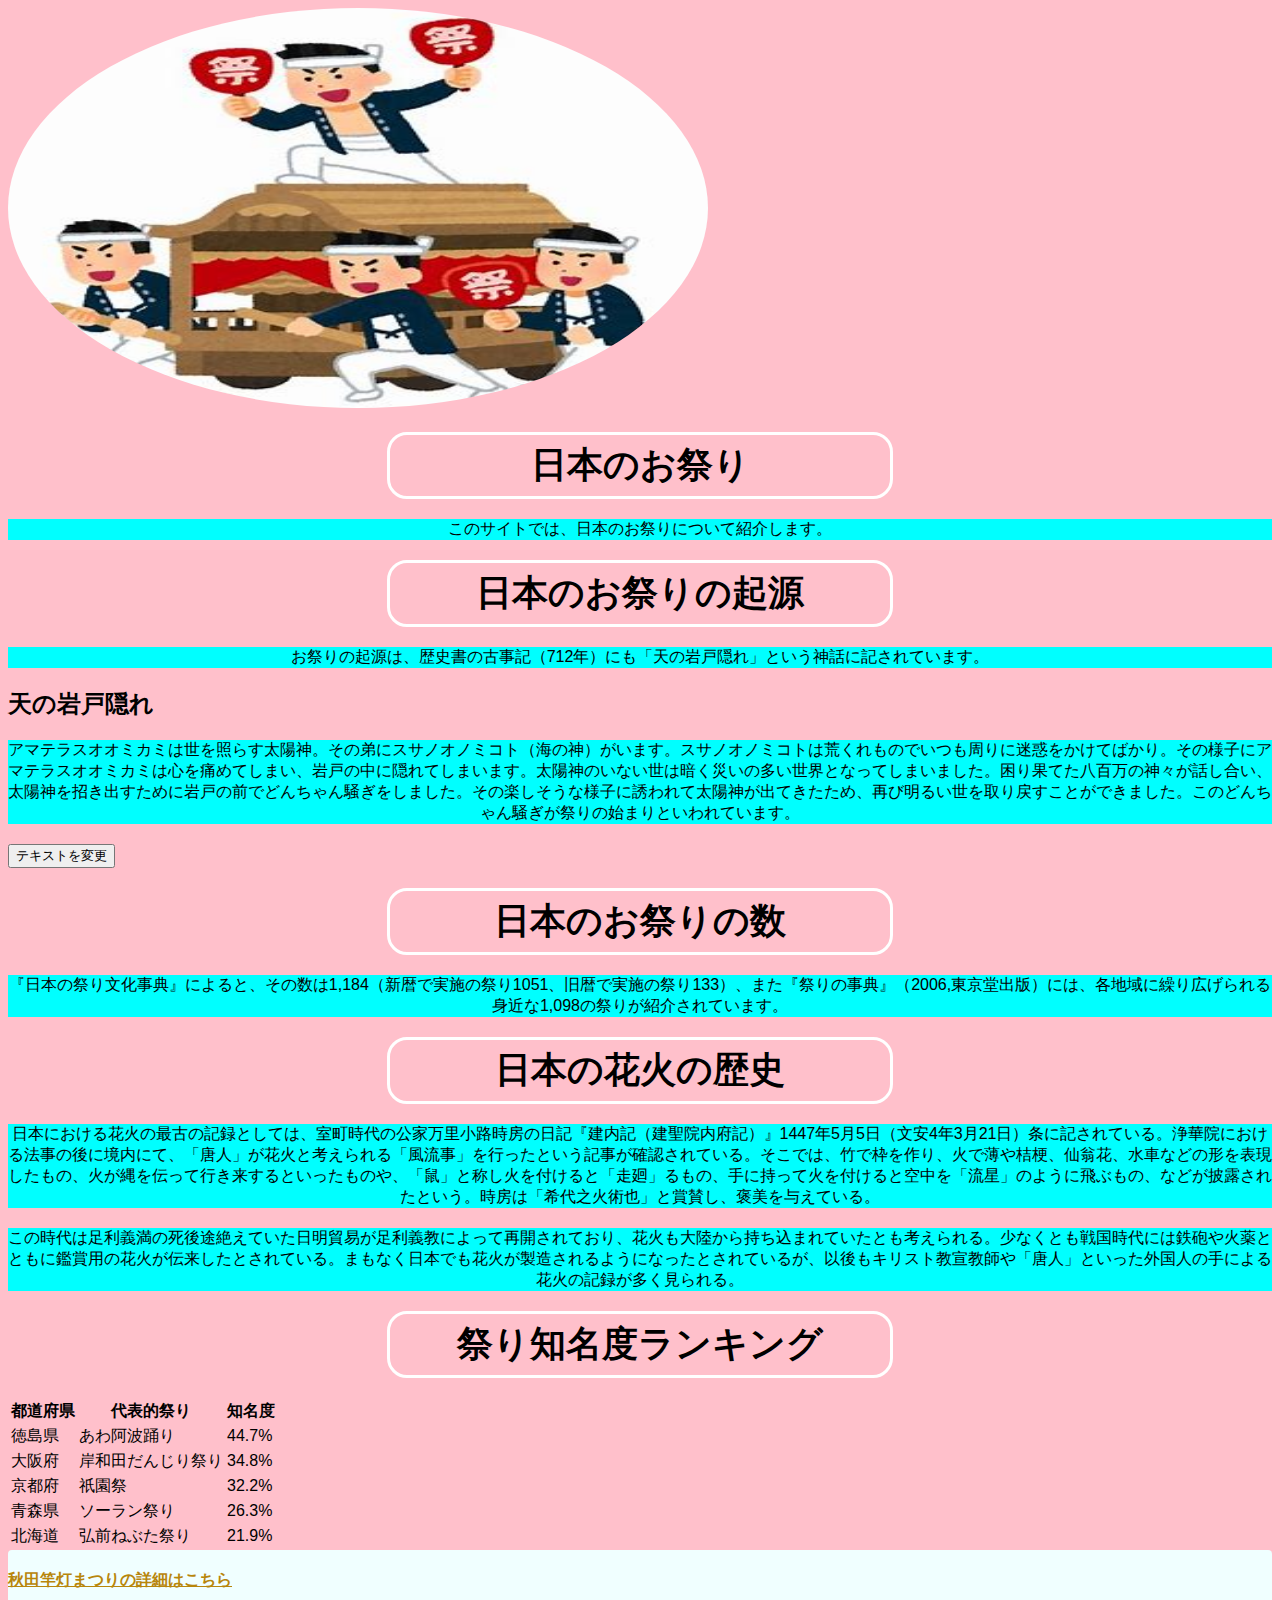
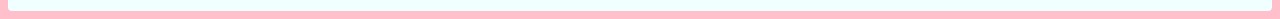
<file: index.html>
<!DOCTYPE html>
<html lang="ja">
<head>
    <meta charset="UTF-8">
    <meta name="viewport" content="width=device-width, initial-scale=1.0">
    <meta name="author" content="Yuto Mizoguti">
    <meta name="keywords" content="html, css, javascript">
    <title>コンピューターリテラシーⅡ・課題</title>
    <link rel="stylesheet" href="styles.css"> 
</head>
<body>
    <header>
        <img src="maturi.jpg" alt="akita" width="700" height="400">
        
        <h1>日本のお祭り</h1>
        <p>このサイトでは、日本のお祭りについて紹介します。</p>
    </header>
    
    <h1>日本のお祭りの起源</h1> 
    <p>お祭りの起源は、歴史書の古事記（712年）にも「天の岩戸隠れ」という神話に記されています。</p>

    <h2>天の岩戸隠れ</h2>
    <p id="my-paragraph">アマテラスオオミカミは世を照らす太陽神。その弟にスサノオノミコト（海の神）がいます。スサノオノミコトは荒くれものでいつも周りに迷惑をかけてばかり。その様子にアマテラスオオミカミは心を痛めてしまい、岩戸の中に隠れてしまいます。太陽神のいない世は暗く災いの多い世界となってしまいました。困り果てた八百万の神々が話し合い、太陽神を招き出すために岩戸の前でどんちゃん騒ぎをしました。その楽しそうな様子に誘われて太陽神が出てきたため、再び明るい世を取り戻すことができました。このどんちゃん騒ぎが祭りの始まりといわれています。</p>
    <button onclick="changeText()">テキストを変更</button>

    <h1>日本のお祭りの数</h1>
    <p>『日本の祭り文化事典』によると、その数は1,184（新暦で実施の祭り1051、旧暦で実施の祭り133）、また『祭りの事典』（2006,東京堂出版）には、各地域に繰り広げられる身近な1,098の祭りが紹介されています。</p>    

    <h1>日本の花火の歴史</h1>
    <p>日本における花火の最古の記録としては、室町時代の公家万里小路時房の日記『建内記（建聖院内府記）』1447年5月5日（文安4年3月21日）条に記されている。浄華院における法事の後に境内にて、「唐人」が花火と考えられる「風流事」を行ったという記事が確認されている。そこでは、竹で枠を作り、火で薄や桔梗、仙翁花、水車などの形を表現したもの、火が縄を伝って行き来するといったものや、「鼠」と称し火を付けると「走廻」るもの、手に持って火を付けると空中を「流星」のように飛ぶもの、などが披露されたという。時房は「希代之火術也」と賞賛し、褒美を与えている。</p>
    <p>この時代は足利義満の死後途絶えていた日明貿易が足利義教によって再開されており、花火も大陸から持ち込まれていたとも考えられる。少なくとも戦国時代には鉄砲や火薬とともに鑑賞用の花火が伝来したとされている。まもなく日本でも花火が製造されるようになったとされているが、以後もキリスト教宣教師や「唐人」といった外国人の手による花火の記録が多く見られる。</p>

    <h1>祭り知名度ランキング</h1>
    <table>
        <thead>
            <tr>
                <th>都道府県</th>
                <th>代表的祭り</th>
                <th>知名度</th>
            </tr>
        </thead>
        <tbody>
            <tr><td>徳島県</td><td>あわ阿波踊り</td><td>44.7%</td></tr>
            <tr><td>大阪府</td><td>岸和田だんじり祭り</td><td>34.8%</td></tr>
            <tr><td>京都府</td><td>祇園祭</td><td>32.2%</td></tr>
            <tr><td>青森県</td><td>ソーラン祭り</td><td>26.3%</td></tr>
            <tr><td>北海道</td><td>弘前ねぶた祭り</td><td>21.9%</td></tr>
        </tbody>
    </table>

    <a href="akita.html">秋田竿灯まつりの詳細はこちら</a>

    <script src="script.js"></script>
</body>
</html>
</file>
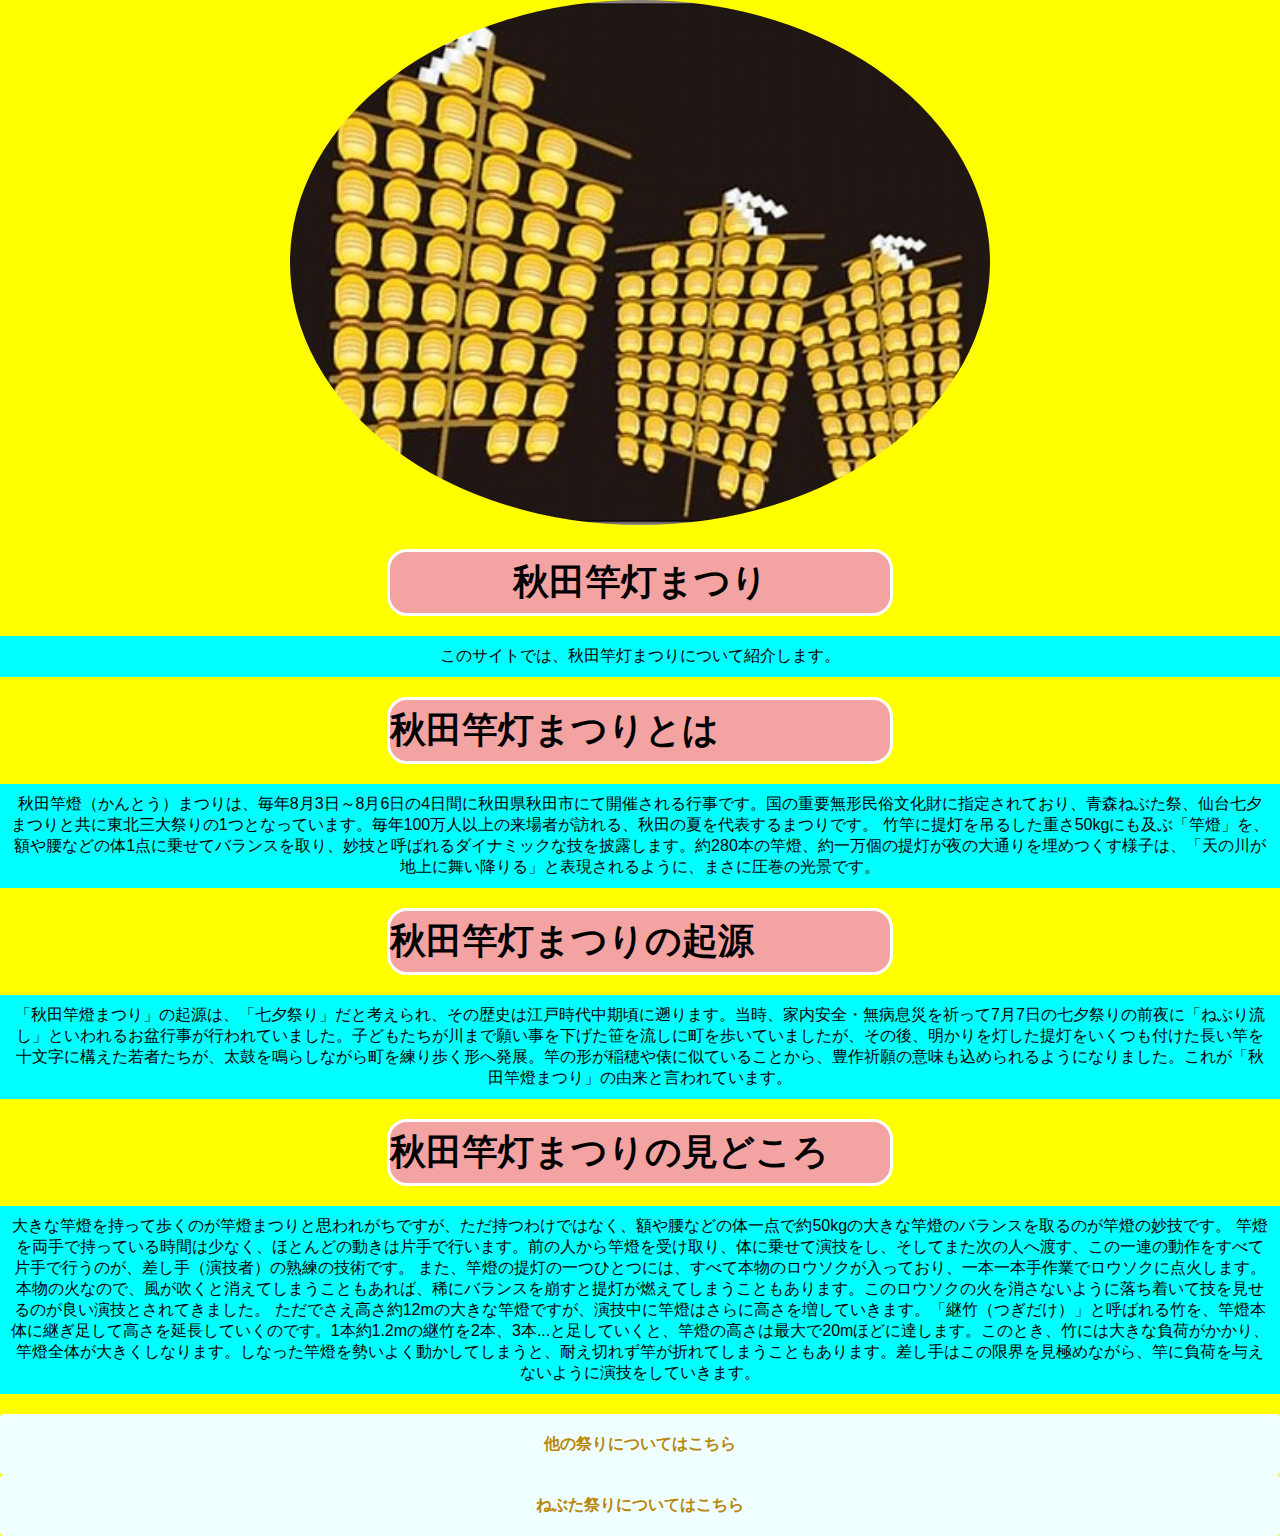
<file: akita.html>
<!DOCTYPE html>
<html lang="ja">

<head>
    <meta charset="UTF-8">
    <meta name="viewport" content="width=device-width, initial-scale=1.0">
    <meta name="author" content="Yuto Mizoguchi">
    <meta name="keywords" content="html, css, javascript">
    <link rel="stylesheet" href="styles2.css">
    <title>コンピューターリテラシーⅡ・課題</title>
</head>

<body>
    <header>
        <img src="kanto.jpg" alt="akita" width="700" height="400">
        <h1>秋田竿灯まつり</h1>
        <p>このサイトでは、秋田竿灯まつりについて紹介します。</p>
    </header>
    
    <h1>秋田竿灯まつりとは</h1>
    <p>
        秋田竿燈（かんとう）まつりは、毎年8月3日～8月6日の4日間に秋田県秋田市にて開催される行事です。国の重要無形民俗文化財に指定されており、青森ねぶた祭、仙台七夕まつりと共に東北三大祭りの1つとなっています。毎年100万人以上の来場者が訪れる、秋田の夏を代表するまつりです。
        竹竿に提灯を吊るした重さ50kgにも及ぶ「竿燈」を、額や腰などの体1点に乗せてバランスを取り、妙技と呼ばれるダイナミックな技を披露します。約280本の竿燈、約一万個の提灯が夜の大通りを埋めつくす様子は、「天の川が地上に舞い降りる」と表現されるように、まさに圧巻の光景です。
    </p>
    
    <h1>秋田竿灯まつりの起源</h1>
    <p>
        「秋田竿燈まつり」の起源は、「七夕祭り」だと考えられ、その歴史は江戸時代中期頃に遡ります。当時、家内安全・無病息災を祈って7月7日の七夕祭りの前夜に「ねぶり流し」といわれるお盆行事が行われていました。子どもたちが川まで願い事を下げた笹を流しに町を歩いていましたが、その後、明かりを灯した提灯をいくつも付けた長い竿を十文字に構えた若者たちが、太鼓を鳴らしながら町を練り歩く形へ発展。竿の形が稲穂や俵に似ていることから、豊作祈願の意味も込められるようになりました。これが「秋田竿燈まつり」の由来と言われています。
    </p>
    
    <h1>秋田竿灯まつりの見どころ</h1>
    <p>
        大きな竿燈を持って歩くのが竿燈まつりと思われがちですが、ただ持つわけではなく、額や腰などの体一点で約50kgの大きな竿燈のバランスを取るのが竿燈の妙技です。
        竿燈を両手で持っている時間は少なく、ほとんどの動きは片手で行います。前の人から竿燈を受け取り、体に乗せて演技をし、そしてまた次の人へ渡す、この一連の動作をすべて片手で行うのが、差し手（演技者）の熟練の技術です。
        また、竿燈の提灯の一つひとつには、すべて本物のロウソクが入っており、一本一本手作業でロウソクに点火します。本物の火なので、風が吹くと消えてしまうこともあれば、稀にバランスを崩すと提灯が燃えてしまうこともあります。このロウソクの火を消さないように落ち着いて技を見せるのが良い演技とされてきました。
        ただでさえ高さ約12mの大きな竿燈ですが、演技中に竿燈はさらに高さを増していきます。「継竹（つぎだけ）」と呼ばれる竹を、竿燈本体に継ぎ足して高さを延長していくのです。1本約1.2mの継竹を2本、3本...と足していくと、竿燈の高さは最大で20mほどに達します。このとき、竹には大きな負荷がかかり、竿燈全体が大きくしなります。しなった竿燈を勢いよく動かしてしまうと、耐え切れず竿が折れてしまうこともあります。差し手はこの限界を見極めながら、竿に負荷を与えないように演技をしていきます。
    </p>
    
   
    <a href="maturi.html">他の祭りについてはこちら</a>
    <a href="nebuta.html">ねぶた祭りについてはこちら</a>

    <script src="script2.js"></script>
</body>

</html>
</file>
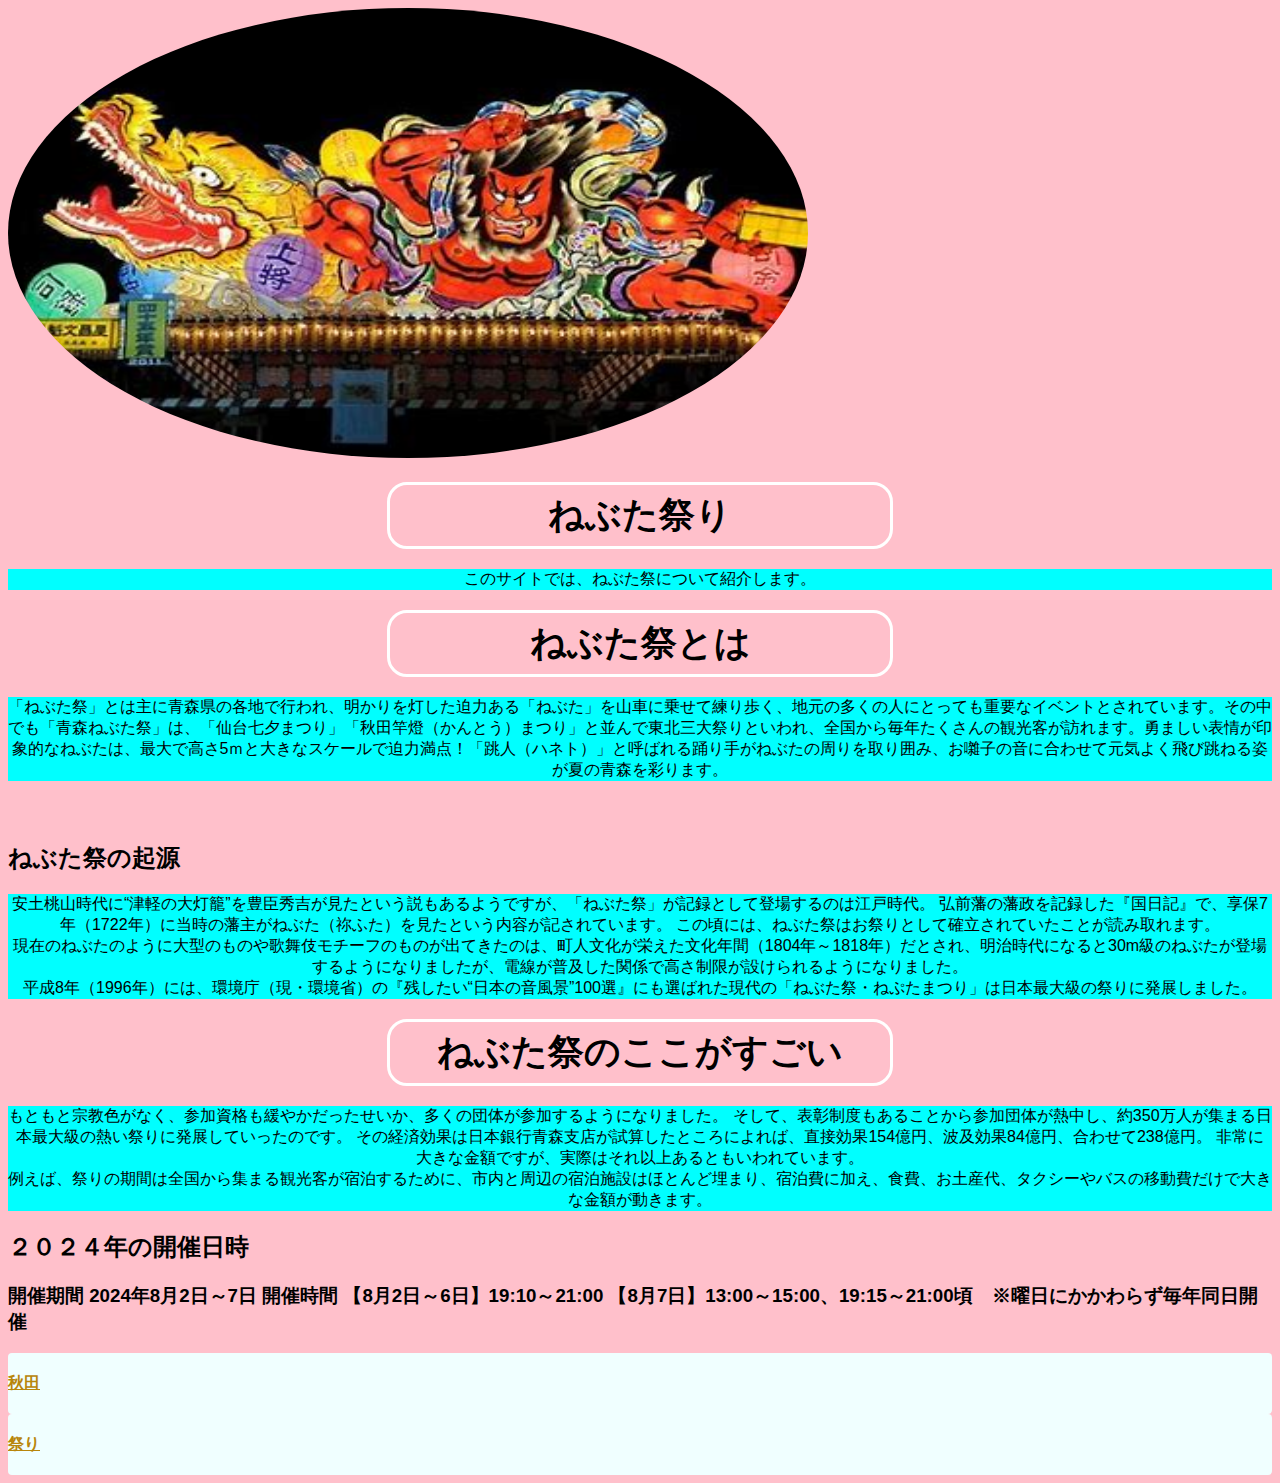
<file: nebuta.html>
<!DOCTYPE html>

<html lang="ja">

 <head>
    <meta charset="UTF-8">
    <meta name="vieewport" content="width=device-width, initial-scale=1.0">
    <meta name="author" content="Yuto Mizoguti">
    <meta name="keywords" content="html, css,javascript">
    <link rel="stylesheet" href="styles3.css">

        <title>コンピューターリテラシーⅡ・課題</title>

    
        <style>
            table,
            tr,
            th,
            td {
                border: solid;
            }
        </style>

 </head>
       
  <body>
        <header>
            <img src="nebuta.jpg" alt="nebuta" width="800" height="450">
            
        <h1>ねぶた祭り</h1>
        <p>このサイトでは、ねぶた祭について紹介します。</p>
        </header>
         <h1>ねぶた祭とは</h1> 
        <p>「ねぶた祭」とは主に青森県の各地で行われ、明かりを灯した迫力ある「ねぶた」を山車に乗せて練り歩く、地元の多くの人にとっても重要なイベントとされています。その中でも「青森ねぶた祭」は、「仙台七夕まつり」「秋田竿燈（かんとう）まつり」と並んで東北三大祭りといわれ、全国から毎年たくさんの観光客が訪れます。勇ましい表情が印象的なねぶたは、最大で高さ5ｍと大きなスケールで迫力満点！「跳人（ハネト）」と呼ばれる踊り手がねぶたの周りを取り囲み、お囃子の音に合わせて元気よく飛び跳ねる姿が夏の青森を彩ります。</p>
　　　　　　 <h2>ねぶた祭の起源</h2>
     <p>    安土桃山時代に“津軽の大灯籠”を豊臣秀吉が見たという説もあるようですが、「ねぶた祭」が記録として登場するのは江戸時代。

        弘前藩の藩政を記録した『国日記』で、享保7年（1722年）に当時の藩主がねぶた（祢ふた）を見たという内容が記されています。
        
        この頃には、ねぶた祭はお祭りとして確立されていたことが読み取れます。<br>
    
        
        現在のねぶたのように大型のものや歌舞伎モチーフのものが出てきたのは、町人文化が栄えた文化年間（1804年～1818年）だとされ、明治時代になると30m級のねぶたが登場するようになりましたが、電線が普及した関係で高さ制限が設けられるようになりました。<br>
        平成8年（1996年）には、環境庁（現・環境省）の『残したい“日本の音風景”100選』にも選ばれた現代の「ねぶた祭・ねぷたまつり」は日本最大級の祭りに発展しました。
            
     </p>  
        <h1>ねぶた祭のここがすごい</h1>
        <p>
            もともと宗教色がなく、参加資格も緩やかだったせいか、多くの団体が参加するようになりました。

そして、表彰制度もあることから参加団体が熱中し、約350万人が集まる日本最大級の熱い祭りに発展していったのです。

その経済効果は日本銀行青森支店が試算したところによれば、直接効果154億円、波及効果84億円、合わせて238億円。

非常に大きな金額ですが、実際はそれ以上あるともいわれています。<br>

例えば、祭りの期間は全国から集まる観光客が宿泊するために、市内と周辺の宿泊施設はほとんど埋まり、宿泊費に加え、食費、お土産代、タクシーやバスの移動費だけで大きな金額が動きます。
        </p>    
       
        <h2>２０２４年の開催日時</h2>
       <h3>開催期間 2024年8月2日～7日 開催時間 【8月2日～6日】19:10～21:00 【8月7日】13:00～15:00、19:15～21:00頃　※曜日にかかわらず毎年同日開催
        </h3>
        <a href="akita.html">秋田</a>
<a href="maturi.html">祭り</a>
<script src="script3.js"></script>


    </body>
    

 </html>
</file>
<file: styles.css>
@charset "utf-8";

body {
    background-color: pink;
    font-family: 'Verdana', 'Hiragino Sans', 'Meiryo', sans-serif; /* font-familyの位置を修正 */
}

h1 {
    font-size: 36px;
    border: 3px solid #ffffff;
    border-radius: 20px;
    padding: 6px 0;
    margin: 20px auto;
    width: 500px;
    text-align: center;
}
p,ul{
    text-align: center;
    margin-bottom: 20px;
}
img{
    border-radius: 50%;
}
p{
    background-color: aqua;
    display: block;
}
ul{
    width: 300px;
    margin: 0 auto;
}
li{
    margin-bottom: 20px;
}
a{
    background-color: azure;
    display: block;
    padding: 20px 0;
    border-radius: 4px;
    color: darkgoldenrod;
    font-weight: bold;
}
</file>
<file: styles2.css>
@charset "utf-8";

body {
    background-color: yellow; 
    font-family: 'Verdana', 'Hiragino Sans', 'Meiryo', sans-serif;
    margin: 0;
    padding: 0;
}

header {
    text-align: center;
}


h1 {
    font-size: 36px;
    border: 3px solid #ffffff;
    border-radius: 20px;
    padding: 6px 0;
    margin: 20px auto;
    width: 500px;
    background-color: #f4a3a3;
}


p, ul {
    text-align: center;
    margin-bottom: 20px;
}

p {
    background-color: aqua;
    padding: 10px;
}

ul {
    width: 300px;
    margin: 0 auto;
    list-style-type: none;
}

li {
    margin-bottom: 20px;
}


img {
    border-radius: 50%;
    max-width: 100%;
    height: auto;
}


a {
    background-color: azure;
    display: block;
    padding: 20px 0;
    border-radius: 4px;
    color: darkgoldenrod;
    font-weight: bold;
    text-align: center;
    text-decoration: none;
}

a:hover {
    background-color: lightblue;
}


table {
    width: 100%;
    margin: 20px auto;
    border-collapse: collapse;
}
</file>
<file: styles3.css>
@charset "utf-8";

body {
    background-color: pink;
    font-family: 'Verdana', 'Hiragino Sans', 'Meiryo', sans-serif; /* font-familyの位置を修正 */
}

h1 {
    font-size: 36px;
    border: 3px solid #ffffff;
    border-radius: 20px;
    padding: 6px 0;
    margin: 20px auto;
    width: 500px;
    text-align: center;
}
p,ul{
    text-align: center;
    margin-bottom: 20px;
}
img{
    border-radius: 50%;
}
p{
    background-color: aqua;
    display: block;
}
ul{
    width: 300px;
    margin: 0 auto;
}
li{
    margin-bottom: 20px;
}
a{
    background-color: azure;
    display: block;
    padding: 20px 0;
    border-radius: 4px;
    color: darkgoldenrod;
    font-weight: bold;
}
</file>
